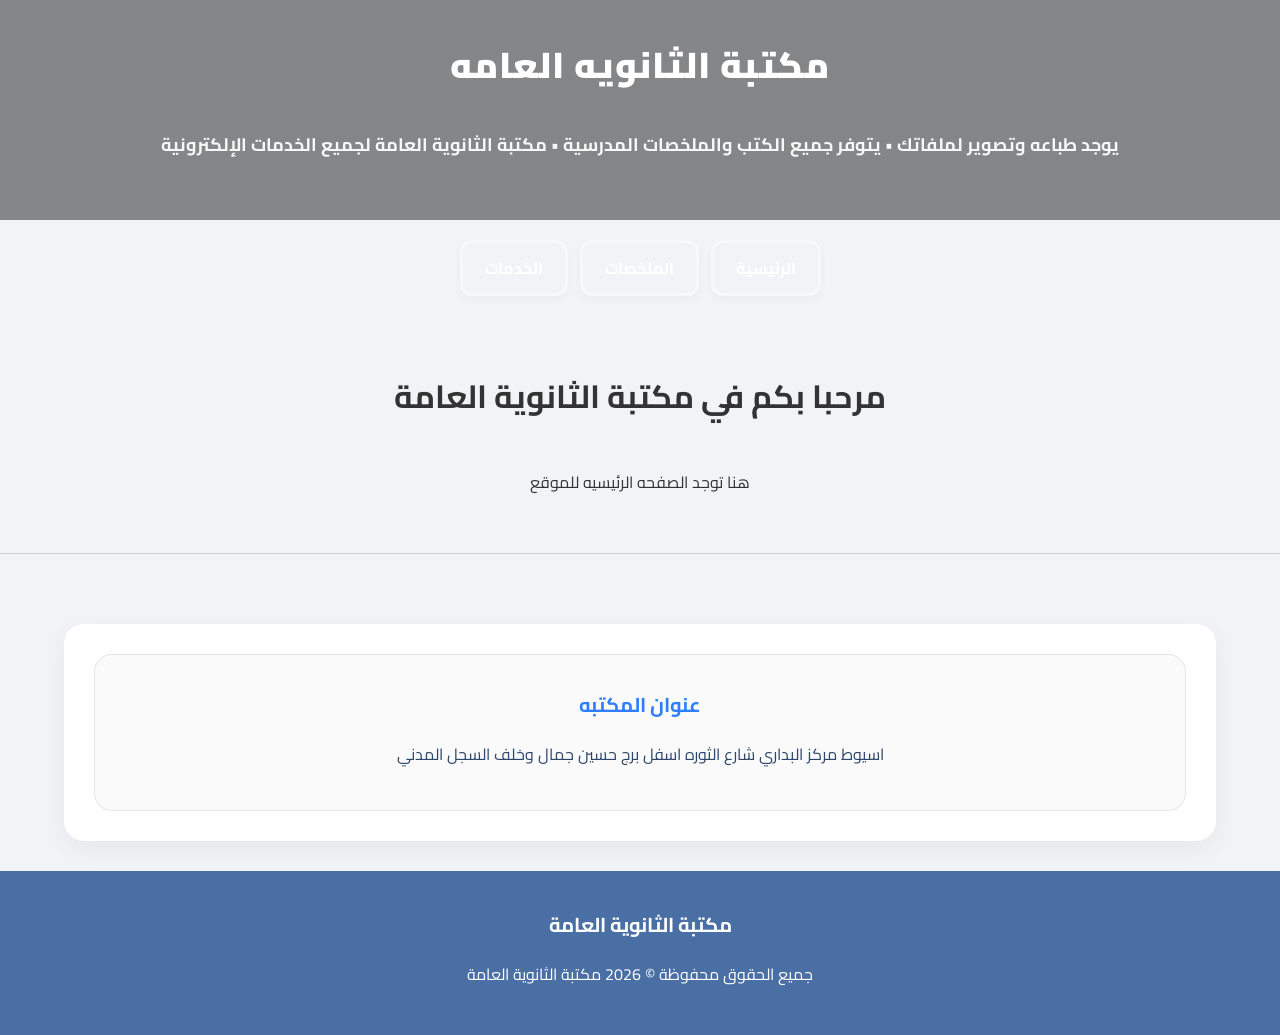
<file: index.HTML>
<!DOCTYPE html>
<html lang="ar">
<head>
    <meta charset="UTF-8">
    <title>مكتبة الثانويه العامه</title>

    <!-- ستايلي -->

<link rel="stylesheet" href="style.css">

</head>
<body>

    <header>
        <h1>مكتبة الثانويه العامه</h1>
    <div class="new-bar">
    <span>
 يوجد طباعه وتصوير لملفاتك •  يتوفر جميع الكتب والملخصات المدرسية • مكتبة الثانوية العامة لجميع الخدمات الإلكترونية
    </span>
</div>
    </header>
    <nav>
        <a href="website.html">الرئيسية</a>
        <a href="summaries.html">الملخصات</a>
        <a href="services.html">الخدمات</a>
    </nav>
    <h1 style="text-align: center; margin-top: 50px;">مرحبا بكم في مكتبة الثانوية العامة</h1>
    <p style="text-align: center; margin-top: 20px;">هنا توجد الصفحه الرئيسيه للموقع</p>   
    <hr style="margin: 40px 0; border: none; border-top: 1px solid #ccc;">  
    <div class="container">
        <div class="cards">
            <div class="card">
                <h3>عنوان المكتبه</h3>
                <p>اسيوط مركز البداري شارع الثوره اسفل برج حسين جمال  وخلف السجل المدني </p>
            </div>
        </div>
    </div>
        <footer>
            <h3>مكتبة الثانوية العامة</h1>
            <p>جميع الحقوق محفوظة &copy; 2026 مكتبة الثانوية العامة
            </p>

        </footer>    
</body>
</html>
</file>
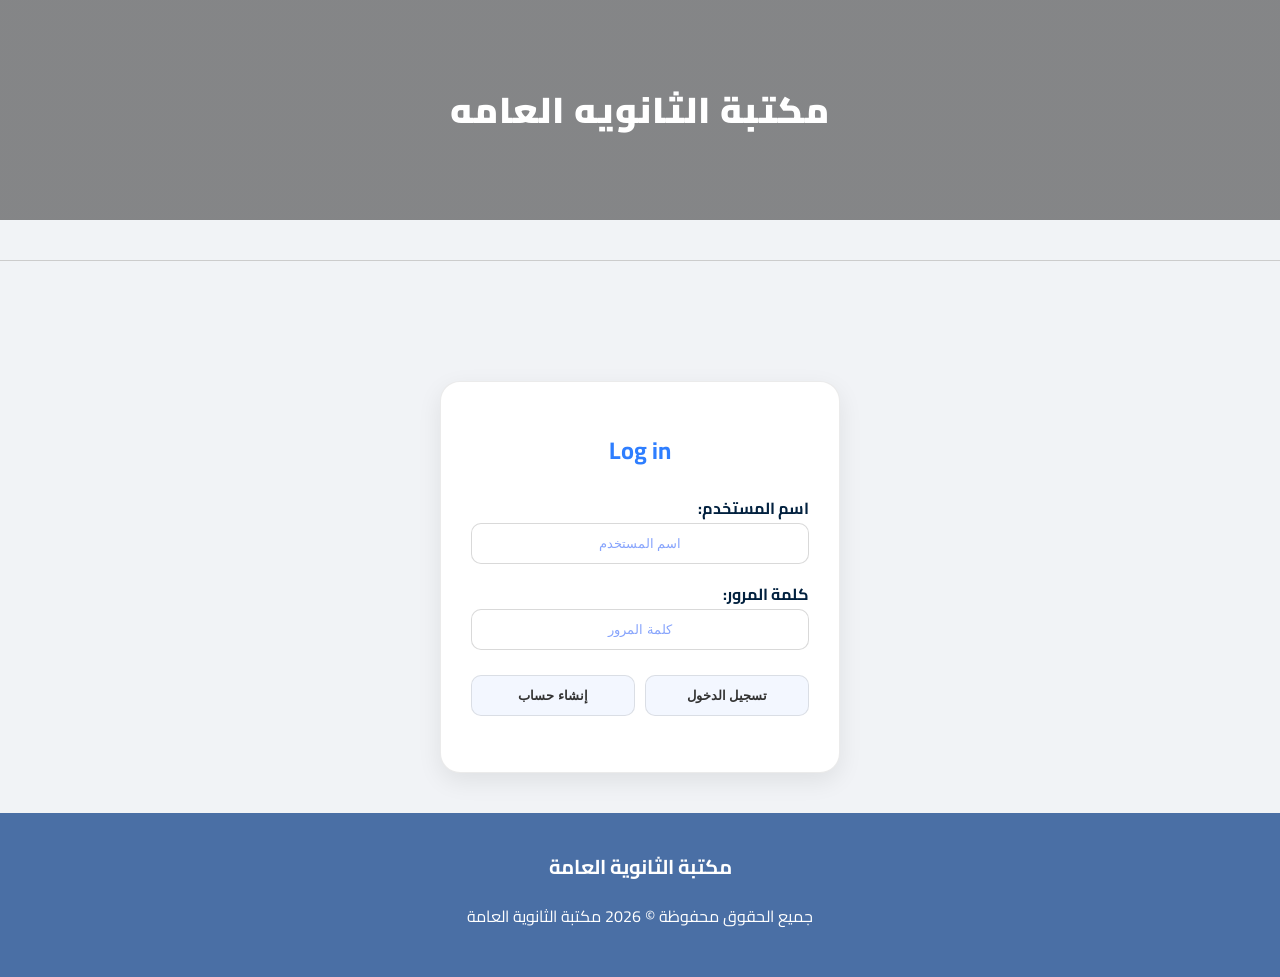
<file: index.html>
<!DOCTYPE html>
<html lang="ar">
<head>
    <meta charset="UTF-8">
    <title>مكتبة الثانويه العامه</title>

    <!-- ستايلي -->

<link rel="stylesheet" href="style.css">

</head>
<body>

    <header>
        <h1>مكتبة الثانويه العامه</h1>
        
    <div class="new-bar">
   <span>
 يوجد طباعه وتصوير لملفاتك •  يتوفر جميع الكتب والملخصات المدرسية • مكتبة الثانوية العامة لجميع الخدمات الإلكترونية
    </span>
</div>
<nav>
        <a href="index.html">الرئيسية</a>
        <a href="summaries.html">الملخصات</a>
        <a href="services.html">الخدمات</a>
        <a href="#" id="logoutLink">الخروج</a>
    </nav>
    </header>
    
    <p id="userBadge" style="text-align: center; margin-top: 10px; color: #0d47a1; font-weight: bold;"></p>
    <h1 style="text-align: center; margin-top: 50px;">مرحبا بكم في مكتبة الثانوية العامة</h1>
    <p style="text-align: center; margin-top: 20px;">هنا توجد الصفحه الرئيسيه للموقع</p>   
    <hr style="margin: 40px 0; border: none; border-top: 1px solid #ccc;">  
    <div class="container">
    <div class="title">

        <h2>نبذه عنا</h2>

    </div>
        <div class="cards">
            <div class="card">
                <h3>عنوان المكتبه</h3>
                <p>اسيوط مركز البداري شارع الثوره اسفل برج حسين جمال  وخلف السجل المدني </p>
            </div>
            <div class="card">
                <h3>ساعات العمل</h3>
                <p>ساعات العمل من الساعة 8 صباحاً حتى الساعة 8 مساءً</p>
            </div>
            <div class="card">
                <h3>من نحن</h3>
                <p>مكتبه الثانويه العامه تقدم خدماتها الالكترونيه المميزه لجميع الطلاب والمدارس و توجد جميع الادوات المدرسيه للطلاب ونقدم نفسنا كمتبه مميزه وفريدة</p>
            </div>
        </div>
    </div>

    <div class="container">
    <div class="title"
    <h2>التواصـل</h2>
    </div>
    <div class="title">
        <h2>ارقام الهواتف المعتمدة</h2>
    
    <div class="cards">
        





            <div class="card">
                <h3>مدير المكتبة</h3>
                <h4>جلال عريبي</h4>
                <p>01096077770</p>
            </div>
            <div class="card">
                <h3></h3>
                <h4>يوســف</h4>
                <p>01055028595</p>
            </div>
            <div class="card">
                
                <h3>مبرمج الموقع</h3>
                <h4>خالد جلال</h4>
                <p>01551098771</p>
            </div>
        </div> 
    </div>
 </div>




        <footer>
            <h3>مكتبة الثانوية العامة</h3>
            <p>جميع الحقوق محفوظة &copy; 2026 مكتبة الثانوية العامة
            </p>

        </footer>    
    <script src="script.js"></script>
</body>
</html>
</file>
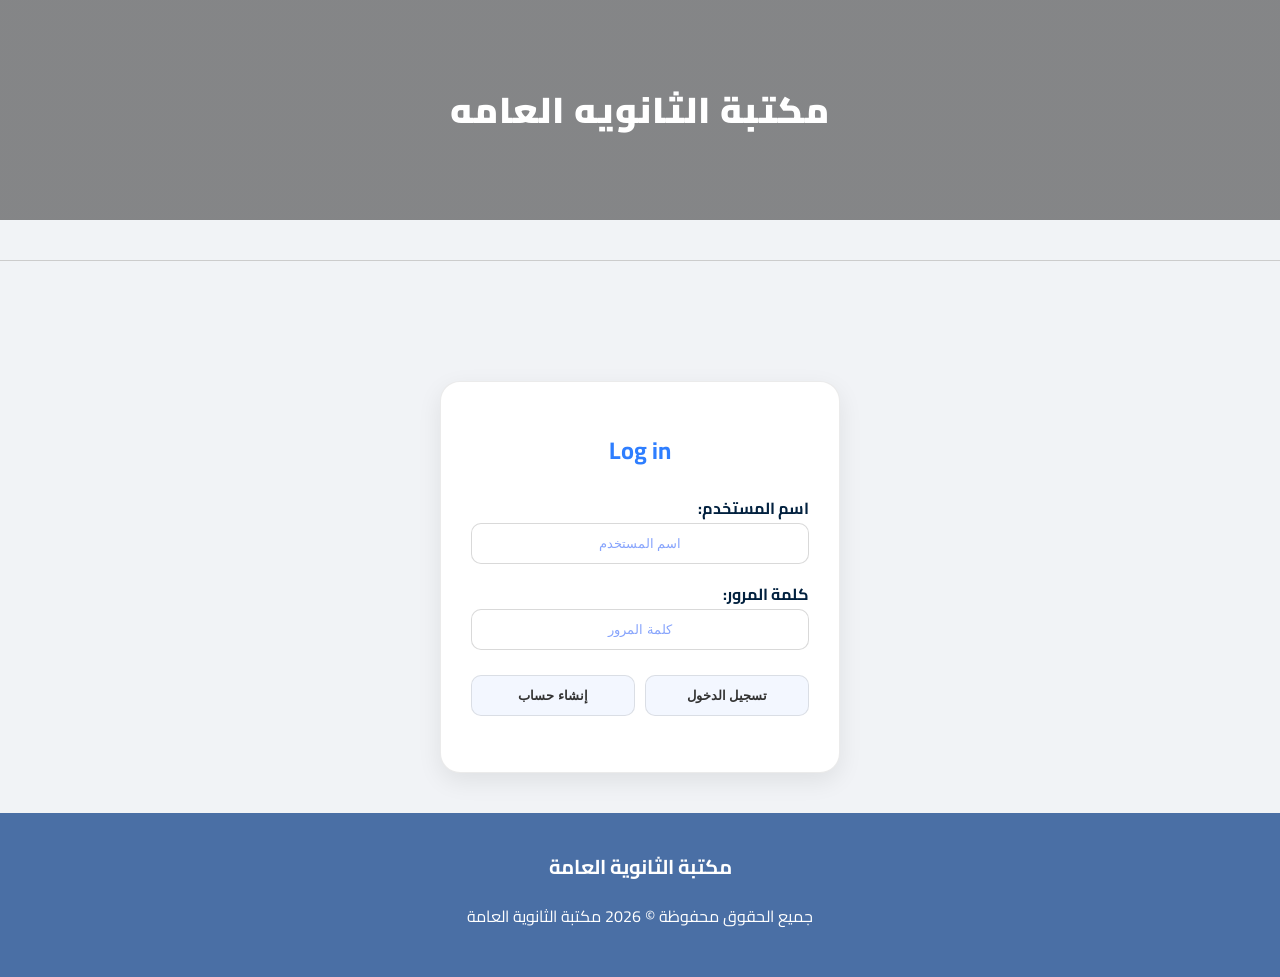
<file: login.html>
<!DOCTYPE html>
<html lang="ar">
<head>
    <meta charset="UTF-8">
    <title>مكتبة الثانويه العامه</title>
    <link rel="stylesheet" href="style.css">
</head>
<body>
    <header>
        <h1>مكتبة الثانويه العامه</h1>
    </header>



    

    <hr style="margin: 40px 0; border: none; border-top: 1px solid #ccc; padding-top: 40px;">
    <div class="padd">

        

    </div>
    <div class="login-platform">
        <h1>Log  in</h1>
        <form id="loginForm">
            <label for="username">اسم المستخدم:</label>
            <input type="text" id="username" name="username" required autocomplete="username" placeholder="اسم المستخدم">
            <label for="password">كلمة المرور:</label>
            <input type="password" id="password" name="password" required autocomplete="current-password" placeholder="كلمة المرور">
            <div style="display: flex; gap: 10px; flex-wrap: wrap; margin-top: 10px;">
                <button type="submit" value="login" id="loginButton">تسجيل الدخول</button>
                <button type="submit" value="signup" id="signupButton">إنشاء حساب</button>
            </div>
        </form>
        <p id="loginMessage" style="color: red; text-align: center; margin-top: 10px;"></p>
    </div>

    <footer>
        <h3>مكتبة الثانوية العامة</h3>
        <p>جميع الحقوق محفوظة &copy; 2026 مكتبة الثانوية العامة</p>
    </footer>

    <script src="script.js"></script>
</body>
</html>
</file>
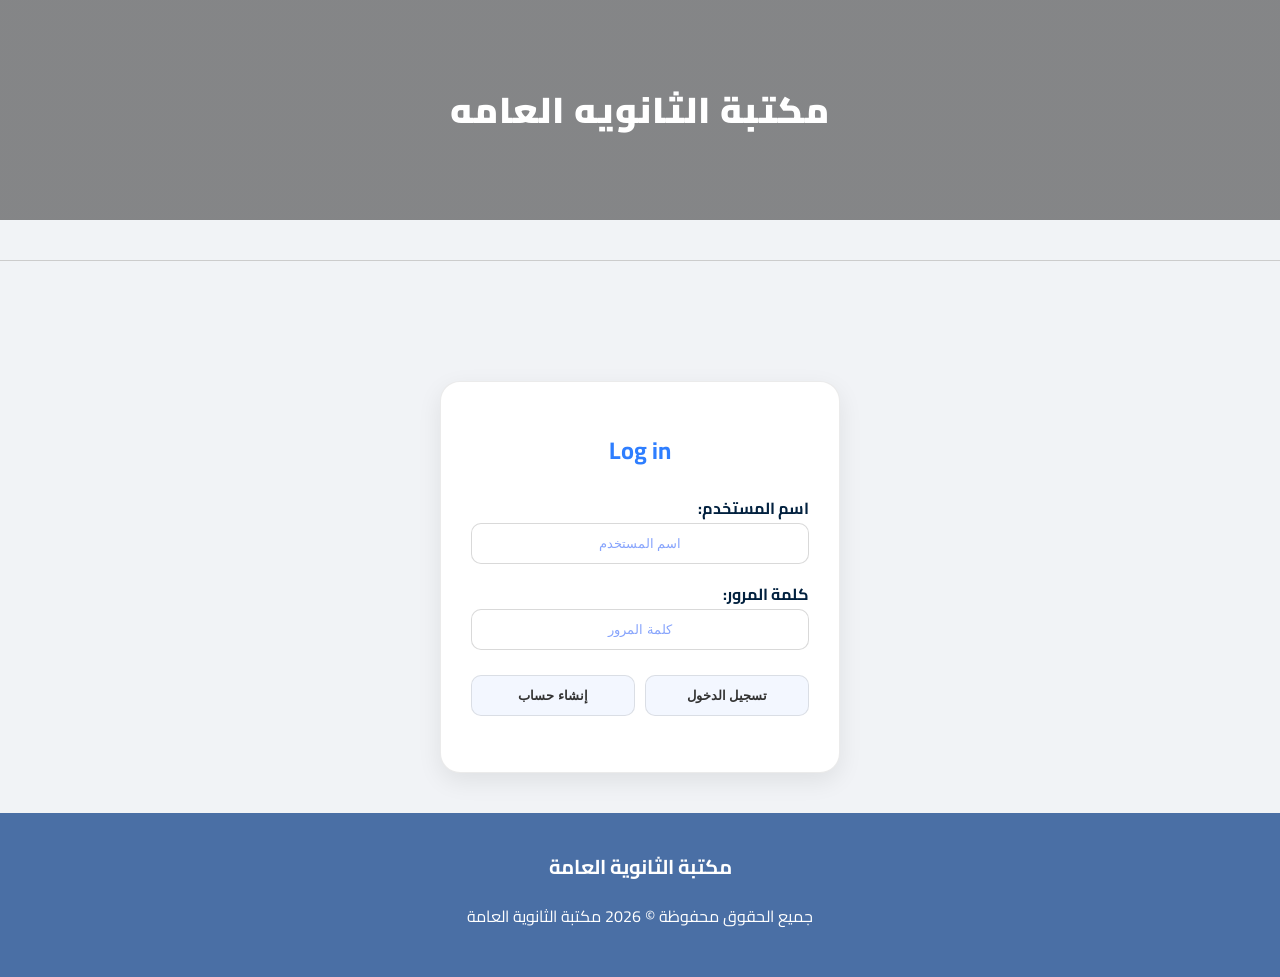
<file: services.html>
<!DOCTYPE html>
<html lang="ar">
<head>
    <meta charset="UTF-8">
    <meta http-equiv="X-UA-Compatible" content="IE=edge">
    <meta name="viewport" content="width=device-width, initial-scale=1.0">
    <title>Services ┃ مكتبة الثانوية العامة</title>


    <!-- ستايلي -->
<link rel="stylesheet" href="style.css">



</head>
<body>

    <header>
        <h1>مكتبة الثانويه العامه</h1>
    <div class="new-bar">
    <span>
 يوجد طباعه وتصوير لملفاتك •  يتوفر جميع الكتب والملخصات المدرسية • مكتبة الثانوية العامة لجميع الخدمات الإلكترونية
    </span>
</div>
<nav>
        <a href="index.html">الرئيسية</a>
        <a href="summaries.html">الملخصات</a>
        <a href="services.html">الخدمات</a>
        <a href="#" id="logoutLink">الخروج</a>
    </nav>
    </header>
    
    <p id="userBadge" style="text-align: center; margin-top: 10px; color: #0d47a1; font-weight: bold;"></p>
    <h1 style="text-align: center; margin-top: 50px;">خدمات مكتبة الثانوية العامة</h1>
    <p style="text-align: center; margin-top: 20px;">هنا يمكنك العثور على جميع الخدمات التي تقدمها مكتبة الثانوية العامة.</p>   
    <hr style="margin: 40px 0; border: none; border-top: 1px solid #ccc;">  
    <div class="container">
        <div class="title">
            <h2>الخدمات العامة</h2>
        </div>
        <div class="cards">
            <div class="card">
                <h3>الطباعة</h3>
                <p>خدمة الطباعة والتصوير لملفاتك</p>
            </div>
            <div class="card">
                <h3>شراء الكتب والملخصات</h3>
                <p>شراء الكتب والملخصات المدرسية ويمكنك بعد الشراء ارجاعها للمكتبه بشرط ان يكون الملخص نظيف تماما</p>
            </div>
            <div class="card">
                <h3>البحث</h3>
                <p>يمكنك ايضا  شراء ابحاث لمدرستك مثل معلومات عن الذكاء الاصطناعي</p>
            </div>
            <div class="card">
                <h3>دفع فوري و جيديا </h3>
                <p>يمكنك الدفع فوري و جيديا مثل : دفع المصروفات المدرسيه ودفع لخدمات أخرى </p>
            
            </div>
            <div class="card">
                <h3>التقديم الالكتروني</h3>
                <p>يمكنك التقديم الالكتروني للخدمات المختلفة المتوفرة في المكتبة</p>
            </div>
            <div class="card">
                <h3>فودافون كاش</h3>
                <p>يمكنك تحويل فلوس فودافون كاش وسحبها اموال</p>
            </div>
        </div>
    </div> 
    <div class="container">
        <div class="title">
            <h2>خدمات الدفع المتوفره</h2>
        </div>
        <div class="cards">

            <div class="card">
            <h3>شركات التمويل والقروض</h3>
            <p>يوجد دفع لشركات التمويل والقروض مثل : انا المصري -وتمويلي </p>
            </div>

            <div class="card">
                <h3>دفع الكهرباء</h3>
                <p>يمكنك دفع فاتورة الكهرباء من خلال المكتبة</p>
            </div>
            

            <div class="card">
                <h3>دفع الغاز</h3>
                <p>يمكنك دفع فاتورة الغاز من خلال المكتبة</p>
            </div>
            <div class="card">
                <h3>دفع المياه</h3>
                <p>يمكنك دفع فاتورة المياه من خلال المكتبة</p>
            </div>
                <div class="card">
                    <h3>دفع المصاريف الدراسيه</h3> 
                    <p>يمكنك دفع المصاريف الدراسيه من خلال المكتبة</p>
                </div>
                <div class="card">

                    <h3>الادوات المدرسيه</h3>
                    <p>يمكنك شراء الادوات المدرسيه من خلال المكتبة</p>
                </div>   
        </div>   
    </div>
</div>
               






<footer>
                    <h3>مكتبة الثانوية العامة</h3>
            <p>جميع الحقوق محفوظة &copy; 2026 مكتبة الثانوية العامة
            </p>
        </footer>
    <script src="script.js"></script>
</body>

</html>
</file>
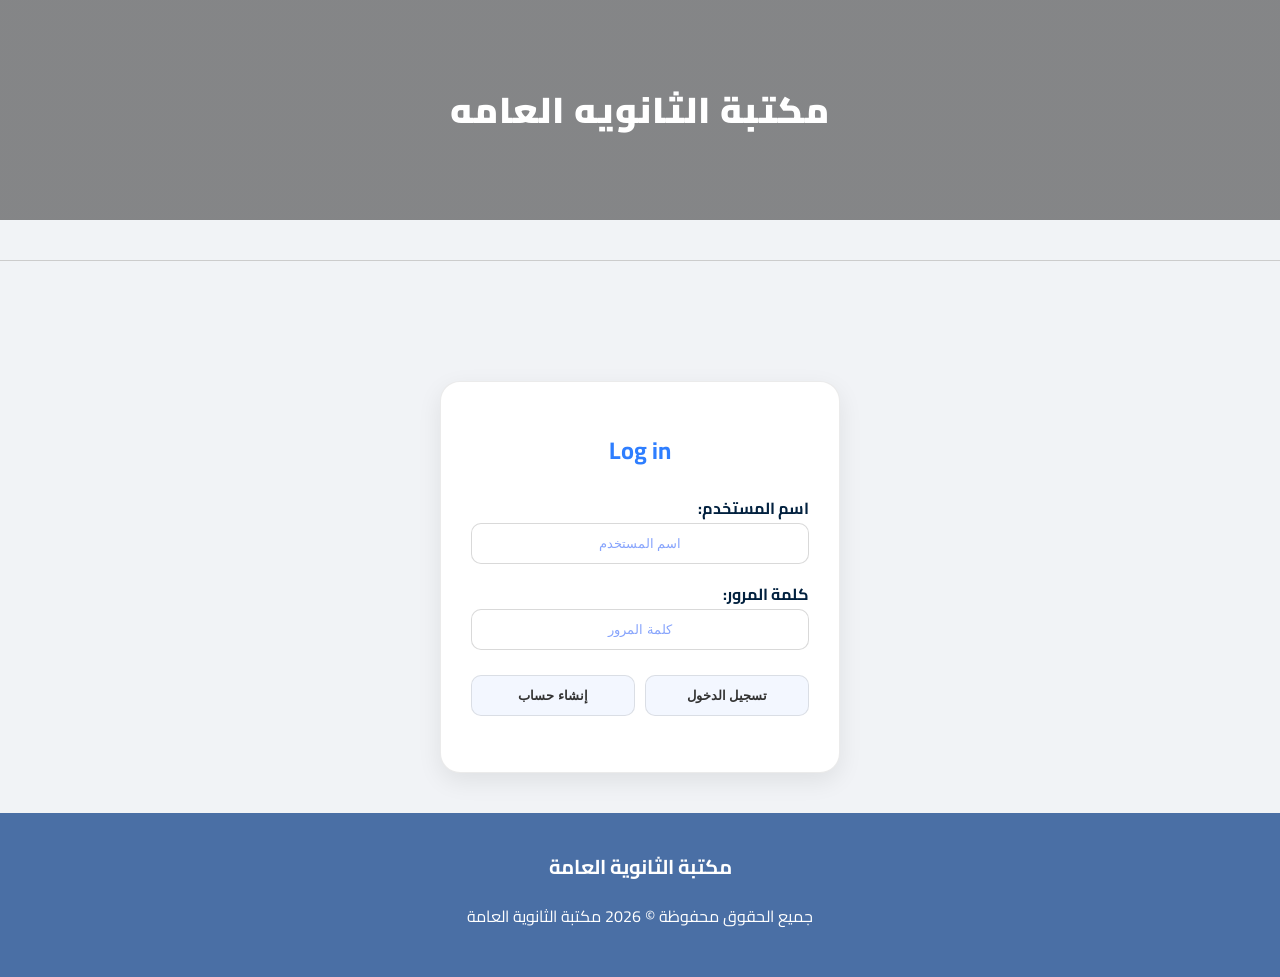
<file: summaries.html>
<!DOCTYPE html>
<html lang="ar">
<head>
    <meta charset="UTF-8">
    <title>مكتبة الثانويه العامه</title>

    <!-- ستايلي -->

<link rel="stylesheet" href="style.css">


</head>
<body>

    <header>
        <h1>مكتبة الثانويه العامه</h1>
    <div class="new-bar">
    <span>
 يوجد طباعه وتصوير لملفاتك •  يتوفر جميع الكتب والملخصات المدرسية • مكتبة الثانوية العامة لجميع الخدمات الإلكترونية
    </span>
</div>
<nav>
        <a href="index.html">الرئيسية</a>
        <a href="summaries.html">الملخصات</a>
        <a href="services.html">الخدمات</a>
        <a href="#" id="logoutLink">الخروج</a>
    </nav>
    </header>
    
    <p id="userBadge" style="text-align: center; margin-top: 10px; color: #0d47a1; font-weight: bold;"></p>
    <h1 style="text-align: center; margin-top: 50px;">مرحبا بكم في مكتبة الثانوية العامة</h1>
    <p style="text-align: center; margin-top: 20px;">هنا يمكنك العثور على جميع الكتب والملخصات المدرسية التي تحتاجها.</p>
    <hr style="margin: 40px 0; border: none; border-top: 1px solid #ccc;">
    
    <div class="container">
        <div class="title">
            <h2>المراحــل التعليمية</h2>
        </div>
        <div class="cards">
            <div class="card">
                <h3>المرحلة الأبتدائية</h3>
                <p>سلاح التلميذ</p>
                <p>المعاصر</p>
                <p>الاضواء - Gem</p>
                <p>الامتحان</p>
            </div>
            <div class="card">
                <h3>المرحلة الاعدادية</h3>
                <p>سلاح التلميذ</p>
                <p>المعاصر</p>
                <p>الاضواء - Gem</p>
                <p>الامتحان</p>
            </div>
        </div>
    </div>
        <footer>
            <h3>مكتبة الثانوية العامة</h3>
            <p>جميع الحقوق محفوظة &copy; 2026 مكتبة الثانوية العامة
            </p>
        </footer>
    <script src="script.js"></script>
</body>
</html>
</file>
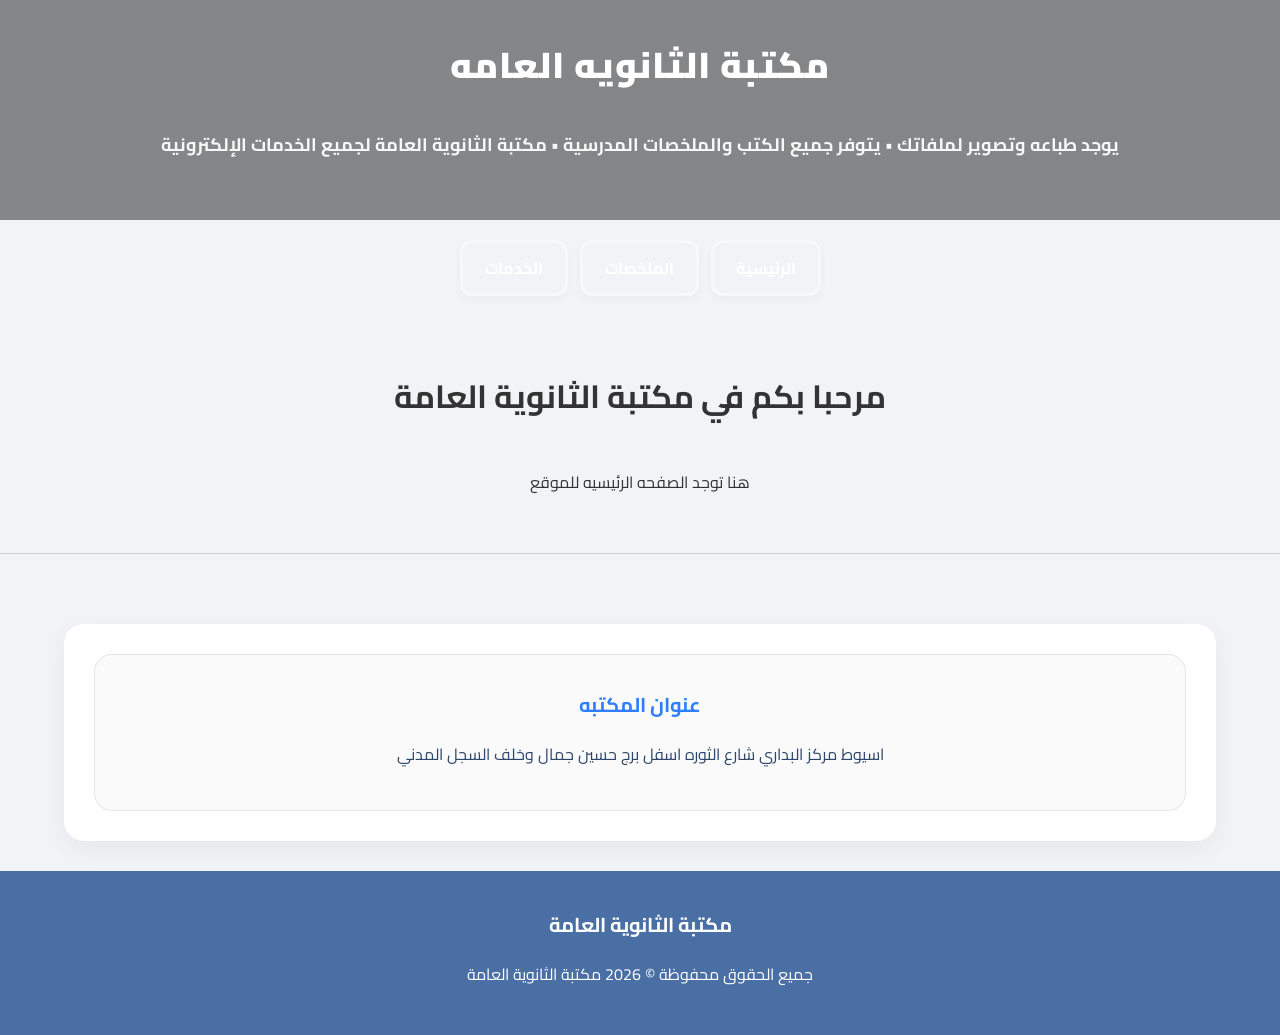
<file: website.HTML>
<!DOCTYPE html>
<html lang="ar">
<head>
    <meta charset="UTF-8">
    <title>مكتبة الثانويه العامه</title>

    <!-- ستايلي -->

<link rel="stylesheet" href="style.css">

</head>
<body>

    <header>
        <h1>مكتبة الثانويه العامه</h1>
    <div class="new-bar">
    <span>
 يوجد طباعه وتصوير لملفاتك •  يتوفر جميع الكتب والملخصات المدرسية • مكتبة الثانوية العامة لجميع الخدمات الإلكترونية
    </span>
</div>
    </header>
    <nav>
        <a href="website.html">الرئيسية</a>
        <a href="summaries.html">الملخصات</a>
        <a href="services.html">الخدمات</a>
    </nav>
    <h1 style="text-align: center; margin-top: 50px;">مرحبا بكم في مكتبة الثانوية العامة</h1>
    <p style="text-align: center; margin-top: 20px;">هنا توجد الصفحه الرئيسيه للموقع</p>   
    <hr style="margin: 40px 0; border: none; border-top: 1px solid #ccc;">  
    <div class="container">
        <div class="cards">
            <div class="card">
                <h3>عنوان المكتبه</h3>
                <p>اسيوط مركز البداري شارع الثوره اسفل برج حسين جمال  وخلف السجل المدني </p>
            </div>
        </div>
    </div>
        <footer>
            <h3>مكتبة الثانوية العامة</h1>
            <p>جميع الحقوق محفوظة &copy; 2026 مكتبة الثانوية العامة
            </p>

        </footer>    
</body>
</html>
</file>
<file: style.css>
@import url('https://fonts.googleapis.com/css2?family=Cairo:wght@200..1000&display=swap');

/* منع أي تأثيرات حركة عامة تسبب تهنيج أو تداخل */
*, *::before, *::after {
    box-sizing: border-box;
}

body {
    font-family: "Cairo", sans-serif;
    background: #f1f3f6;
    margin: 0;
    padding: 0;
    direction: rtl;
    color: #333;
    min-height: 100vh;
    display: flex;
    flex-direction: column;
}

/* HEADER */
header {
    min-height: 220px;
    color: white;
    padding: 25px;
    text-align: center;
    background-image: linear-gradient(rgba(0,0,0,.45), rgba(0,0,0,.45)), url("https://scu.eg/storage/2023/04/%D8%B5%D9%88%D8%B1%D8%A9-%D8%A7%D9%84%D9%85%D9%83%D8%AA%D8%A8%D8%A9-%D8%A7%D9%84%D8%B1%D9%82%D9%85%D9%8A%D8%A9.jpeg");
    background-size: cover;
    background-position: center;
    display: flex;
    flex-direction: column;
    justify-content: center;
    align-items: center;
}

header h1 {
    margin: 0;
    font-size: 36px;
    font-weight: 900;
    letter-spacing: 1px;
}

header p.lead {
    margin: 8px 0 0;
    font-size: 16px;
    opacity: .9;
}

/* شريط الأخبار */
.new-bar {
    width: 100%;
    overflow: hidden;
    white-space: nowrap;
    margin: 15px 0;
    color: whitesmoke;
}

.new-bar span {
    display: inline-block;
    padding: 14px 30px;
    color: #f8f8f8;
    font-size: 18px;
    font-weight: 700;
    animation: scrollnews 45s linear infinite;
}



@keyframes scrollnews {
    from { transform: translateX(-100%); }
    to { transform: translateX(100%); }
}

/* NAV - تم تثبيت الأبعاد والمقاسات لمنع الحركة */
nav {
    display: flex;
    justify-content: center;
    flex-wrap: wrap;
    gap: 12px;
    margin: 20px auto;
    max-width: 1200px;
    padding: 0 15px;
   
    border-radius: 15px;

}

nav a {
    color: #ffffff;
    text-decoration: none;
    padding: 10px 22px;
    border-radius: 12px;
    font-weight: bold;
    background: #ffffff00;
    border: 3px solid rgba(255, 253, 253, 0.459);
    box-shadow: 0 4px 10px rgba(0,0,0,0.03);
    transition: background 0.2s ease, color 0.2s ease, box-shadow 0.2s ease;
}

nav a:hover {
    background: linear-gradient(135deg, #2e7eff, #5a8eff);
    color: white;
    box-shadow: 0 6px 15px rgba(46, 125, 255, 0.25);
}

/* المحتوى الرئيسي */
.main-wrapper {
    flex: 1; /* يضمن دفع الفوتر للأسفل دائماً وعدم تعليقه */
}

.container {
    width: 90%;
    max-width: 1200px;
    margin: 30px auto;
    padding: 30px;
    background: white;
    border-radius: 20px;
    box-shadow: 0 8px 25px rgba(0,0,0,0.05);
}

/* العناوين الداخلية بدون تمدد مزعج يغير حجم الصفحة */
.container .title {
    position: relative;
    width: 100%;
    margin: 0 0 30px 0;
    text-align: center;
    padding: 16px 30px;
    font-size: 32px;
    font-weight: 800;
    color: #2e7eff;
    background: linear-gradient(135deg, #ffffff, #f3f7ff);
    border-radius: 14px;
    box-shadow: 0 8px 20px rgba(0, 0, 0, .05);
}

.container .title::after {
    content: "";
    position: absolute;
    bottom: 10px;
    left: 50%;
    transform: translateX(-50%);
    width: 60px;
    height: 4px;
    background: #2e7eff69;
    border-radius: 50px;
    transition: width 0.3s ease;
}

.container .title:hover::after {
    width: 100px;
}

/* الكروت */
.cards {
    display: grid;
    grid-template-columns: repeat(auto-fit, minmax(250px, 1fr));
    gap: 25px;
}

.card {
    background: #fafafa;
    color: #2e7eff;
    padding: 25px;
    border-radius: 18px;
    text-align: center;
    border: 1px solid rgba(0, 0, 0, 0.08);
    transition: transform 0.2s ease, box-shadow 0.2s ease, background 0.2s ease, color 0.2s ease;
}

.card:hover {
    transform: translateY(-5px);
    box-shadow: 0 10px 25px rgba(46, 125, 255, 0.2);
    background: linear-gradient(135deg, #2e7eff, #5a8eff);
    color: #fff;
}

.card .meta { font-size: 13px; color: #6b7aa6; margin-bottom: 10px; }
.card h3 { margin: 6px 0 12px; font-size: 20px; }
.card p { color: #16325a; opacity: .9; }
.card:hover p, .card:hover .meta { color: #fff; }

/* منصة تسجيل الدخول بحجم ثابت ومستقر */
.login-platform {
    width: 100%;
    max-width: 400px;
    margin: 40px auto;
    padding: 30px;
    background: #ffffff;
    border-radius: 20px;
    box-shadow: 0 8px 25px rgba(0,0,0,0.08);
    display: flex;
    flex-direction: column;
    border: 1px solid rgba(0, 0, 0, 0.08);
}

.login-platform h1 {
    color: #2e7eff;
    text-align: center;
    font-size: 24px;
    margin-bottom: 20px;
}

.login-platform label {
    font-weight: 700;
    color: #02213f;
    margin-bottom: 6px;
}

#username, #password {
    width: 100%;
    padding: 12px;
    border-radius: 10px;
    border: 1px solid rgba(0, 0, 0, 0.15);
    margin-bottom: 15px;
    text-align: center;
    background: #fff;
    outline: none;
}

#username:focus, #password:focus {
    border-color: #2e7eff;
    box-shadow: 0 0 0 3px rgba(46, 125, 255, 0.15);
}

#username::placeholder, #password::placeholder {
    color: #87a4fc;
    opacity: 1;
}

.login-buttons {
    display: flex;
    gap: 10px;
}

#signupButton, #loginButton {
    background: #f3f7ff;
    color: #333;
    border: 1px solid rgba(0, 0, 0, 0.1);
    border-radius: 10px;
    padding: 12px;
    cursor: pointer;
    flex: 1;
    font-weight: 700;
    transition: background 0.2s, color 0.2s;
}

#signupButton:hover, #loginButton:hover {
    background: #2e7eff;
    color: #fff;
}

/* الأزرار العامة */
.btn {
    display: inline-block;
    background: linear-gradient(135deg,#2e7eff,#5a8eff);
    color: #fff;
    padding: 10px 18px;
    border-radius: 12px;
    text-decoration: none;
    font-weight: 700;
    box-shadow: 0 4px 15px rgba(46, 125, 255, 0.2);
}

.btn:hover {
    transform: translateY(-2px);
}

/* FOOTER - تم إزالة الـ fixed لضمان عدم تعليقه فوق المحتوى واستقراره بالأسفل */
footer {
    margin-top: auto;
    padding: 30px 20px;
    background: #4a6fa5;
    color: white;
    text-align: center;
    width: 100%;
}

footer .cols {
    display: flex;
    gap: 20px;
    flex-wrap: wrap;
    justify-content: center;
    max-width: 1200px;
    margin: 0 auto;
}

footer .cols div {
    flex: 1;
    min-width: 180px;
}

footer h3 {
    margin: 5px 0 15px 0;
    font-size: 20px;
}

/* التجاوب */
@media(max-width: 600px) {
    header { min-height: 170px; }
    nav a { width: 100%; text-align: center; }
    .container { width: 95%; padding: 15px; }
    .login-platform { width: 90%; padding: 20px; }
}
</file>
